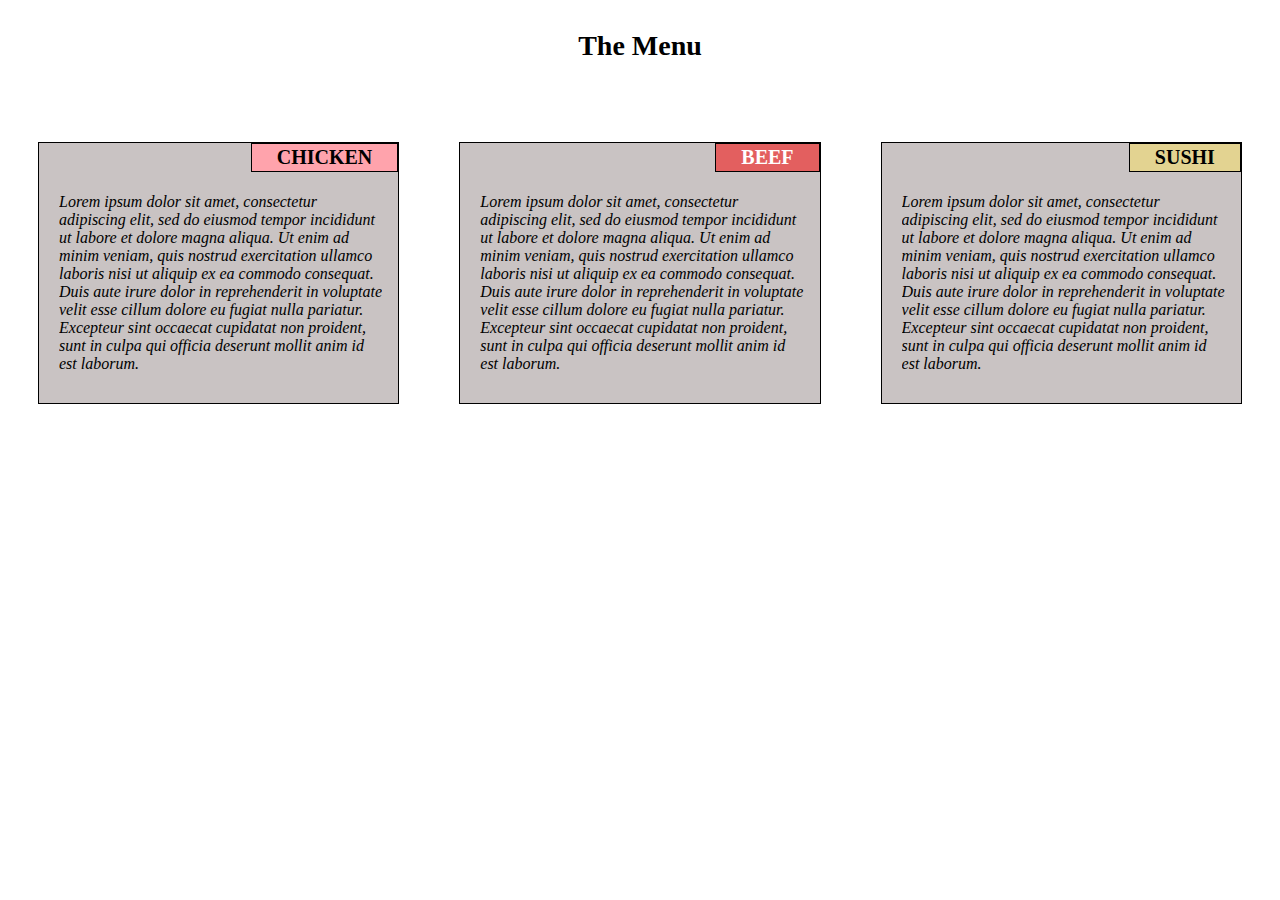
<file: background.html>
<!DOCTYPE html>
<html>
<head>
<meta charset="utf-8">
<meta name="viewport" content="width=device-width, initial-scale=1">
<title>Module 2 Solution</title>
<link rel="stylesheet" href="styles.css">
</head>

<body>
<h1>The Menu</h1>


<div class="col-lg-4 col-md-6"><section>
	<h2 class="s1">Chicken</h2>
	<p>Lorem ipsum dolor sit amet, consectetur adipiscing elit, sed do eiusmod tempor incididunt ut labore et dolore magna aliqua. Ut enim ad minim veniam, quis nostrud exercitation ullamco laboris nisi ut aliquip ex ea commodo consequat. Duis aute irure dolor in reprehenderit in voluptate velit esse cillum dolore eu fugiat nulla pariatur. Excepteur sint occaecat cupidatat non proident, sunt in culpa qui officia deserunt mollit anim id est laborum.</p>
</section></div>
<div class="col-lg-4 col-md-6"><section>
	<h2 class="s2">Beef</h2>
	<p>Lorem ipsum dolor sit amet, consectetur adipiscing elit, sed do eiusmod tempor incididunt ut labore et dolore magna aliqua. Ut enim ad minim veniam, quis nostrud exercitation ullamco laboris nisi ut aliquip ex ea commodo consequat. Duis aute irure dolor in reprehenderit in voluptate velit esse cillum dolore eu fugiat nulla pariatur. Excepteur sint occaecat cupidatat non proident, sunt in culpa qui officia deserunt mollit anim id est laborum.</p>
</section></div>
<div class="col-lg-4 col-md-12"><section>
	<h2 class="s3">Sushi</h2>
	<p>Lorem ipsum dolor sit amet, consectetur adipiscing elit, sed do eiusmod tempor incididunt ut labore et dolore magna aliqua. Ut enim ad minim veniam, quis nostrud exercitation ullamco laboris nisi ut aliquip ex ea commodo consequat. Duis aute irure dolor in reprehenderit in voluptate velit esse cillum dolore eu fugiat nulla pariatur. Excepteur sint occaecat cupidatat non proident, sunt in culpa qui officia deserunt mollit anim id est laborum.</p>
</section></div>

</body>
</html>
</file>
<file: styles.css>
* {
  box-sizing: border-box;
  font-family: cursive;
}
h1 {
  margin-top: 30px;
  margin-bottom: 50px;
  text-align: center;
  font-size: 175%;
}

p {
  width: 90%;
  height: 200px;
  margin: 50px 20px 10px 20px;
  font-style: italic;
  overflow: auto;
}

h2{
	position: absolute;
	margin: 0;
	top: 0;
	right: 0;
	border: 1px solid black;
  padding: 2px 25px 2px 25px;
	font-size: 125%;
	text-align: center;
  text-transform: uppercase;
}

.s1{
	background-color: #ffa3ac;
}
.s2{
	background-color: #e35f5f;
	color: white;
}
.s3{
	background-color: #e3d391;
}

@media (min-width: 992px) {
  .col-lg-1, .col-lg-2, .col-lg-3, .col-lg-4, .col-lg-5, .col-lg-6, .col-lg-7, .col-lg-8, .col-lg-9, .col-lg-10, .col-lg-11, .col-lg-12 {
    float: left;
    
    margin: 0;
  }
  .col-lg-1 {
    width: 8.33%;
  }
  .col-lg-2 {
    width: 16.66%;
  }
  .col-lg-3 {
    width: 25%;
  }
  .col-lg-4 {
    width: 33.33%;
  }
  .col-lg-5 {
    width: 41.66%;
  }
  .col-lg-6 {
    width: 50%;
  }
  .col-lg-7 {
    width: 58.33%;
  }
  .col-lg-8 {
    width: 66.66%;
  }
  .col-lg-9 {
    width: 74.99%;
  }
  .col-lg-10 {
    width: 83.33%;
  }
  .col-lg-11 {
    width: 91.66%;
  }
  .col-lg-12 {
    width: 100%;
  }
}

@media (min-width: 768px) and (max-width: 991px) {
  .col-md-1, .col-md-2, .col-md-3, .col-md-4, .col-md-5, .col-md-6, .col-md-7, .col-md-8, .col-md-9, .col-md-10, .col-md-11, .col-md-12 {
    float: left;
  }
  .col-md-1 {
    width: 8.33%;
  }
  .col-md-2 {
    width: 16.66%;
  }
  .col-md-3 {
    width: 25%;
  }
  .col-md-4 {
    width: 33.33%;
  }
  .col-md-5 {
    width: 41.66%;
  }
  .col-md-6 {
    width: 50%;
  }
  .col-md-7 {
    width: 58.33%;
  }
  .col-md-8 {
    width: 66.66%;
  }
  .col-md-9 {
    width: 74.99%;
  }
  .col-md-10 {
    width: 83.33%;
  }
  .col-md-11 {
    width: 91.66%;
  }
  .col-md-12 {
    width: 100%;
  }
}

section{
	background-color: #c9c3c3;
	position: relative;
	margin: 30px;
	border: 1px solid black;
}
</file>
